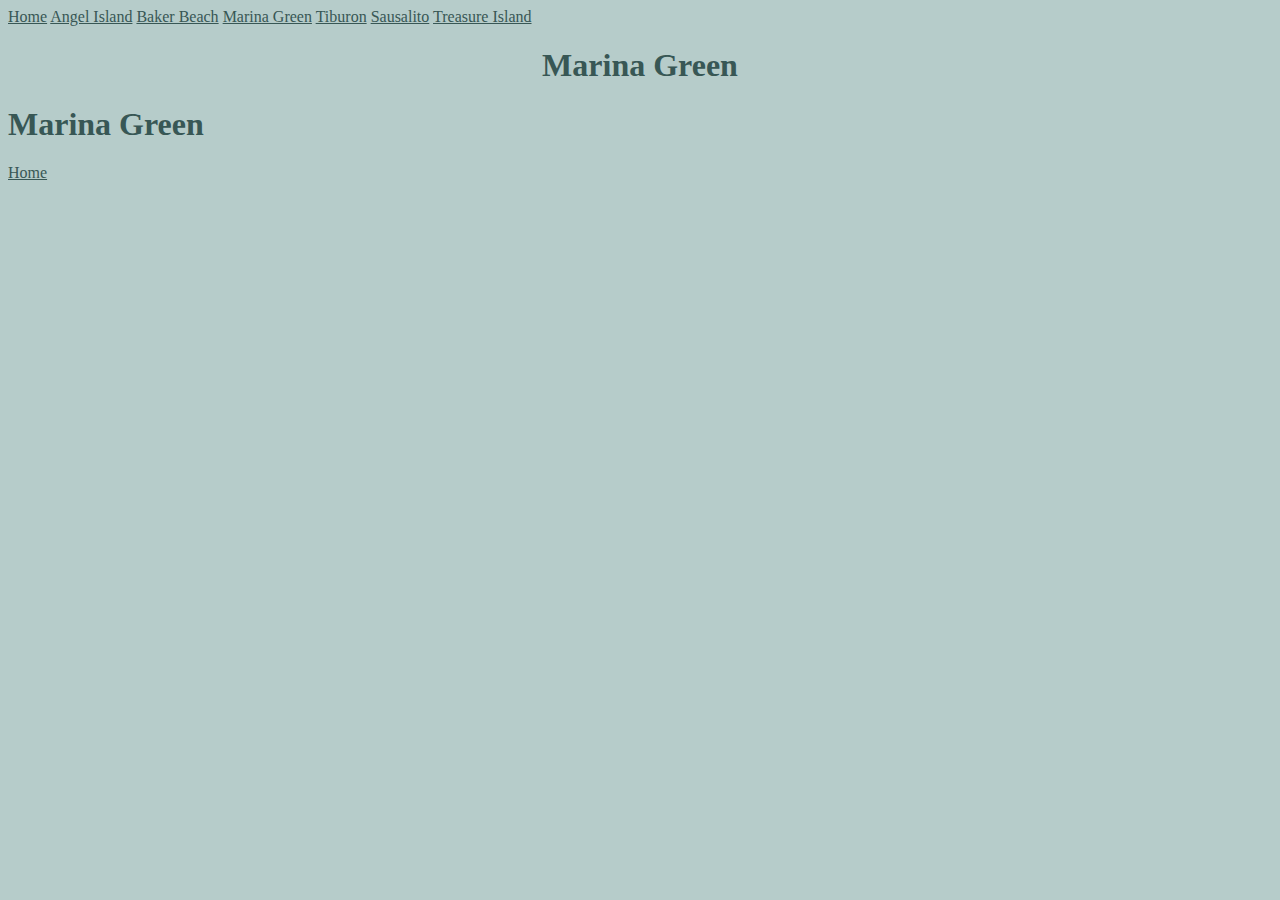
<file: MarinaGreen.html>
<!DOCTYPE html>
<html>
<head>

	<title>Marina Green</title>
<link href="style.css" type="text/css" rel="stylesheet" />
</head>
<body id="homePage">
<div class="topnav">
  <a href="index.html" class="active">Home</a>
  <a href="AngelIsland.html">Angel Island</a>
  <a href="BakerBeach.html">Baker Beach</a>
  <a href="MarinaGreen.html">Marina Green</a>
  <a href="Tiburon.html">Tiburon</a>
  <a href="Sausalito.html">Sausalito</a>
  <a href="TreasureIsland.html">Treasure Island</a>
</div>

<center><h1>Marina Green</h1></center>
	<h1>Marina Green</h1>
	<li><a href="index.html">Home</a></li>
</body></html>
</file>
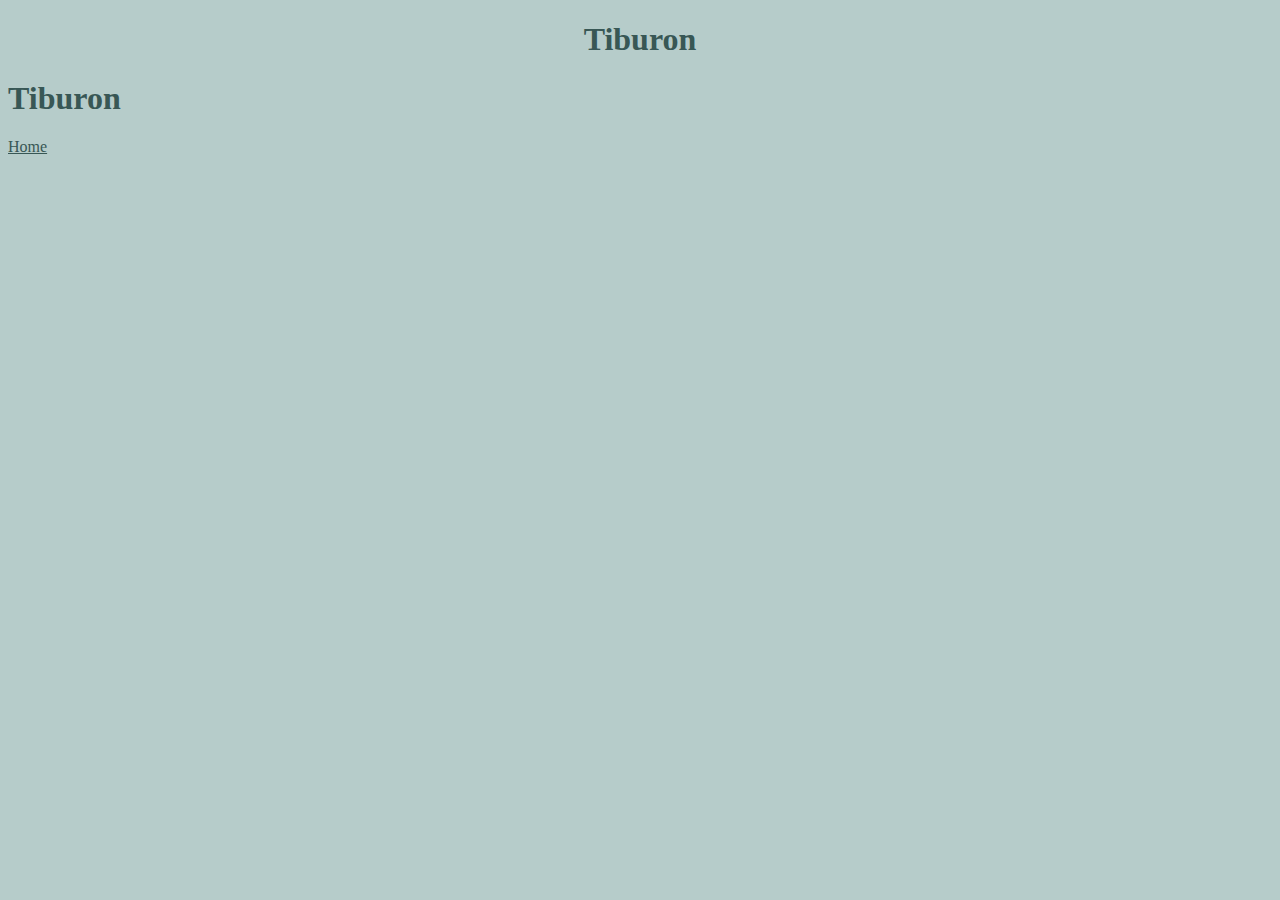
<file: Tiburon.html>
<!DOCTYPE html>
<html>
<head>

	<title>Tiburon</title>
<link href="style.css" type="text/css" rel="stylesheet" />
</head>
<body>
<center><h1>Tiburon</h1></center>
	<h1>Tiburon</h1>
	<li><a href="index.html">Home</a></li>
</body></html>
</file>
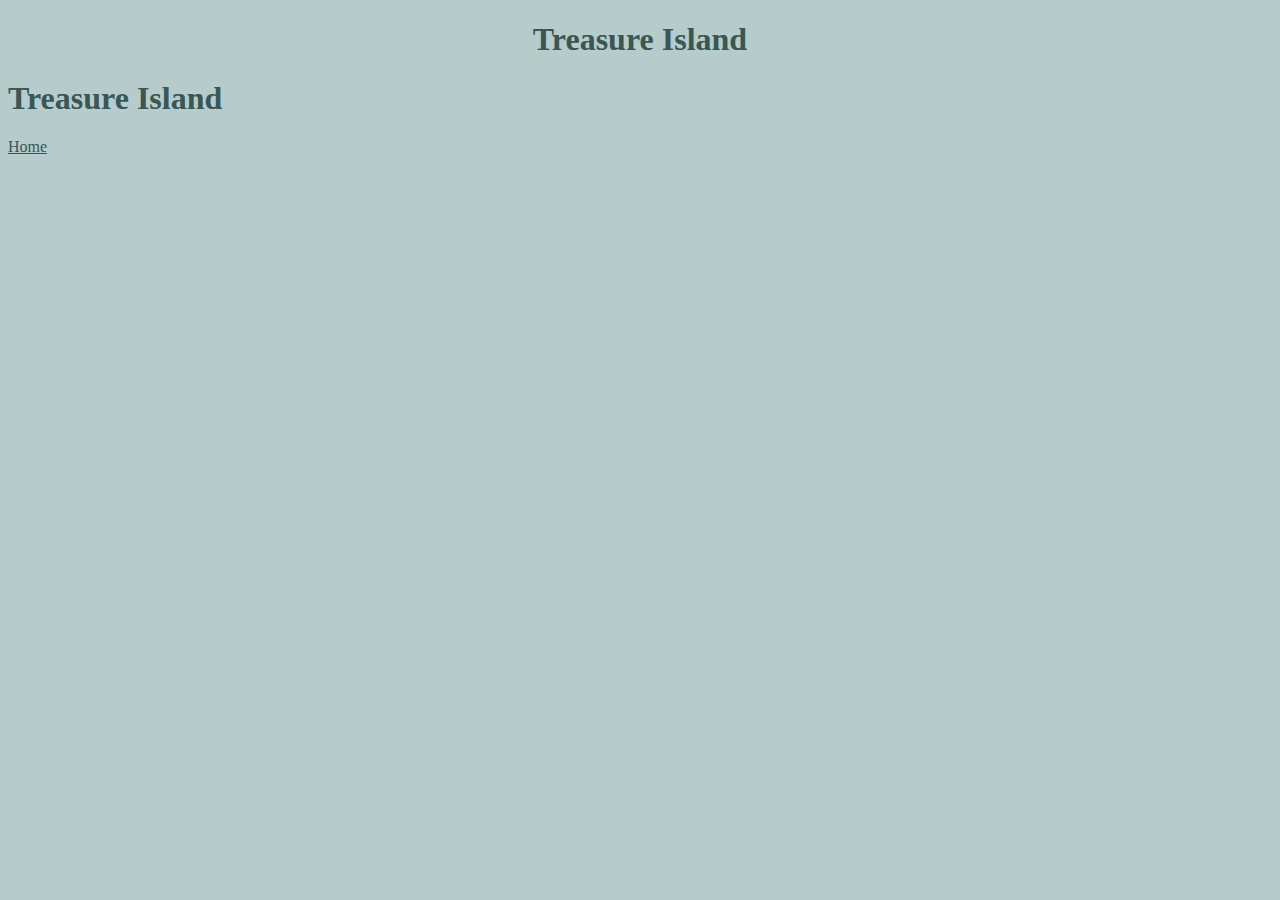
<file: TreasureIsland.html>
<!DOCTYPE html>
<html>
<head>

	<title>Treasure Island</title>
<link href="style.css" type="text/css" rel="stylesheet" />
</head>
<body>
<center><h1>Treasure Island</h1></center>
	<h1>Treasure Island</h1>
	<li><a href="index.html">Home</a></li>
</body></html>
</file>
<file: style.css>
body {
	background-color: #b6ccca;
}
h1 {
	color: #385755;
}
a{
	color:#385755;
}
a:hover{
	color:#759695;
}
</file>
